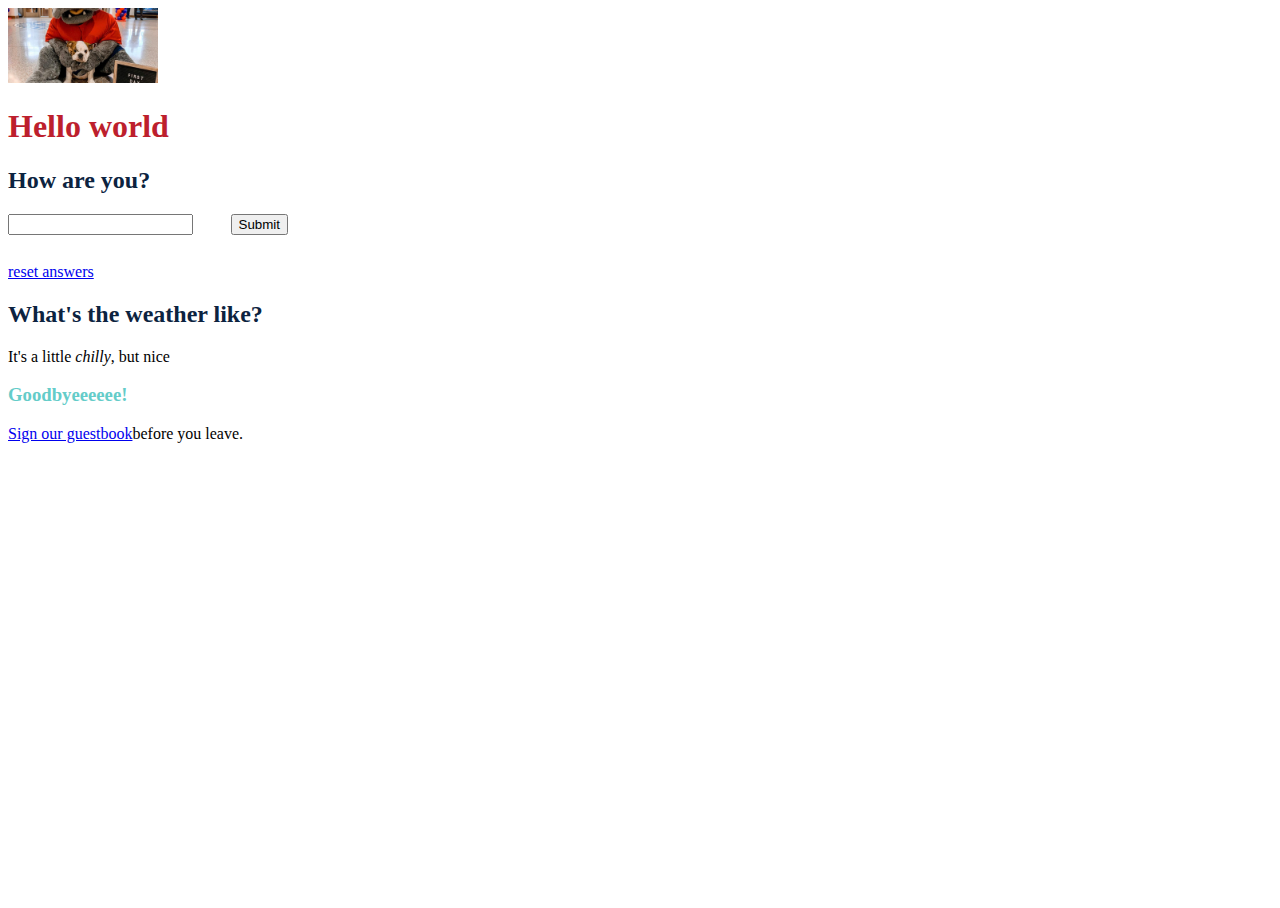
<file: index.html>
<!DOCTYPE html>
<html>

<head>
  <meta charset="utf-8">
  <meta name="viewport" content="width=device-width">
  <title>replit</title>
  <link href="style.css" rel="stylesheet" type="text/css" />
</head>

<body>
  <img width="150" src="samfordbulldog.jpg" alt="buxley the bulldog" title="buxley the bulldog" />
  <h1>Hello world</h1>
  <h2>How are you?</h2>
<form action="#" onsubmit="return submitAnswer(this.answer);">
  <input id="answer" />
  <input type="submit" value="Submit" />
</form>
  <p id="answerlist"></p>
  <a href="#" onclick="clearStorage(); return false;">reset answers</a>
<h2>What's the weather like?</h2>
  <p>It's a little <em>chilly</em>, but nice</p>
  <h3>Goodbyeeeeee!</h3>
  <p><a href="guestbook.html">Sign our guestbook</a>before you leave.<p>
    <script src="script.js"></script>

 <!--
  This script places a badge on your repl's full-browser view back to your repl's cover
  page. Try various colors for the theme: dark, light, red, orange, yellow, lime, green,
  teal, blue, blurple, magenta, pink!
  -->
  <script src="https://replit.com/public/js/replit-badge.js" theme="blue" defer></script> 
</body>

</html>
</file>
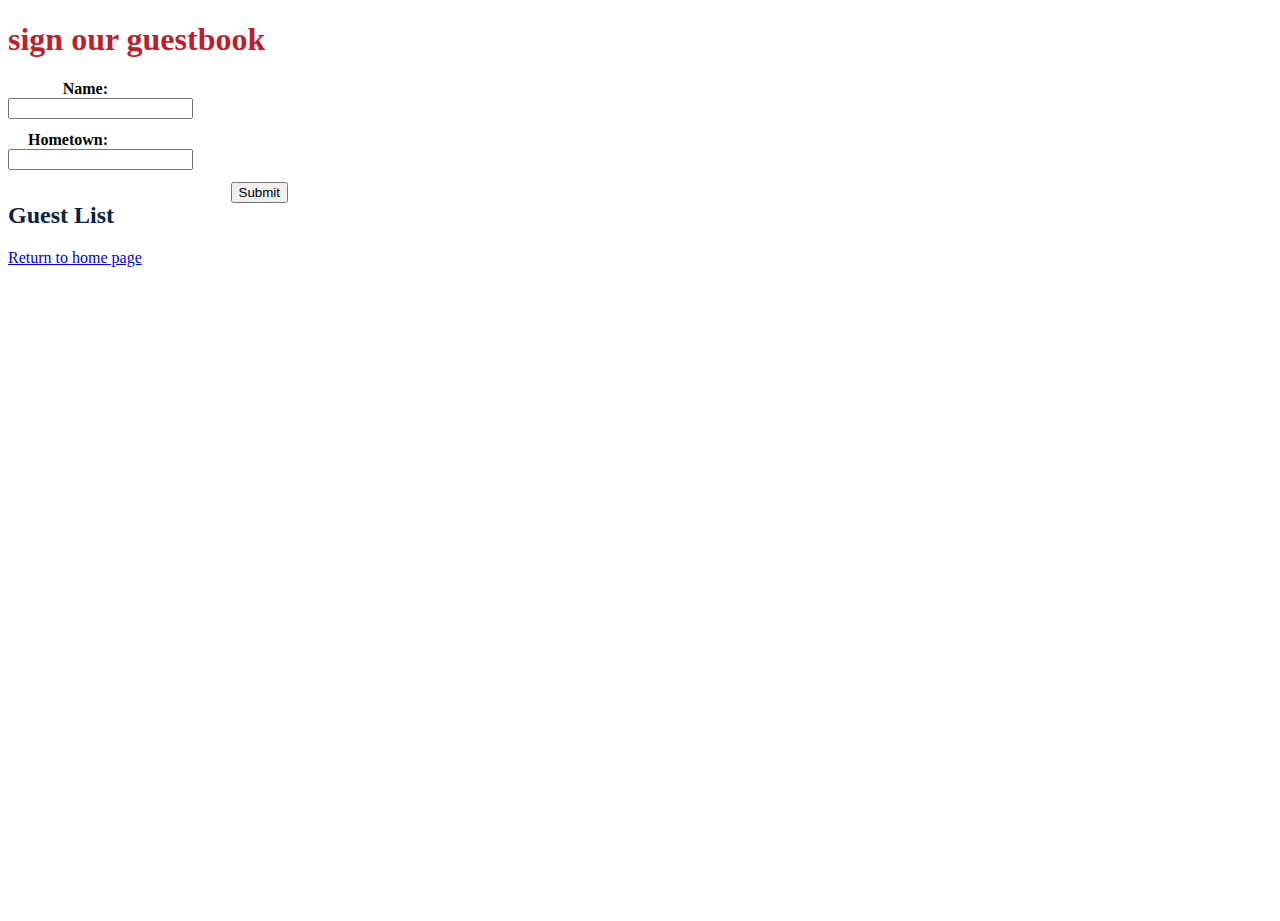
<file: guestbook.html>
<!DOCTYPE html>
<html>

  <head>
    <meta charset="utf-8">
    <meta name="viewpoint" content="width=device-width">
    <title>guestbook</title>
    <link href="style.css" rel="stylesheet" type="text/css" />
  </head>

  <body>
    <h1>sign our guestbook</h1>
     <form action="#" onsubmit="return submitForm(this.name.value, this.hometown.value);">
    <label>Name:</label>
    <input id="name" /><br />
    <label>Hometown:</label>
    <input id="hometown" /><br />
    <input type="submit" />
  </form>
    <h2>Guest List</h2>
    <ol id= "guestlist">
      <!-- Example hard-coded data
      <li>Brian Tooone. Birmingham, Alabama</li>
      <li>John Smith. Memphis, Tennessee</li>
      -->
    </ol>
      <a href="index.html">Return to home page</a>
    <script src="script.js"></script>
  </body>

</html>
</file>
<file: style.css>
html, body {
  height: 100%;
  width: 100%;
}

h2 {
  color: #0c2340; /* samford blue */
}

h1 {
  color: #bd1f2d;
}

h3 {
  color: #64CCC9
}

label {
  font-weight: bold;
  display:inline-block;
  width:100px;
  text-align:right;
}

input {
  margin-bottom: 12px;
}
 
input[type=submit] {
  float:right;
}

form {
  width:280px;
}
</file>
